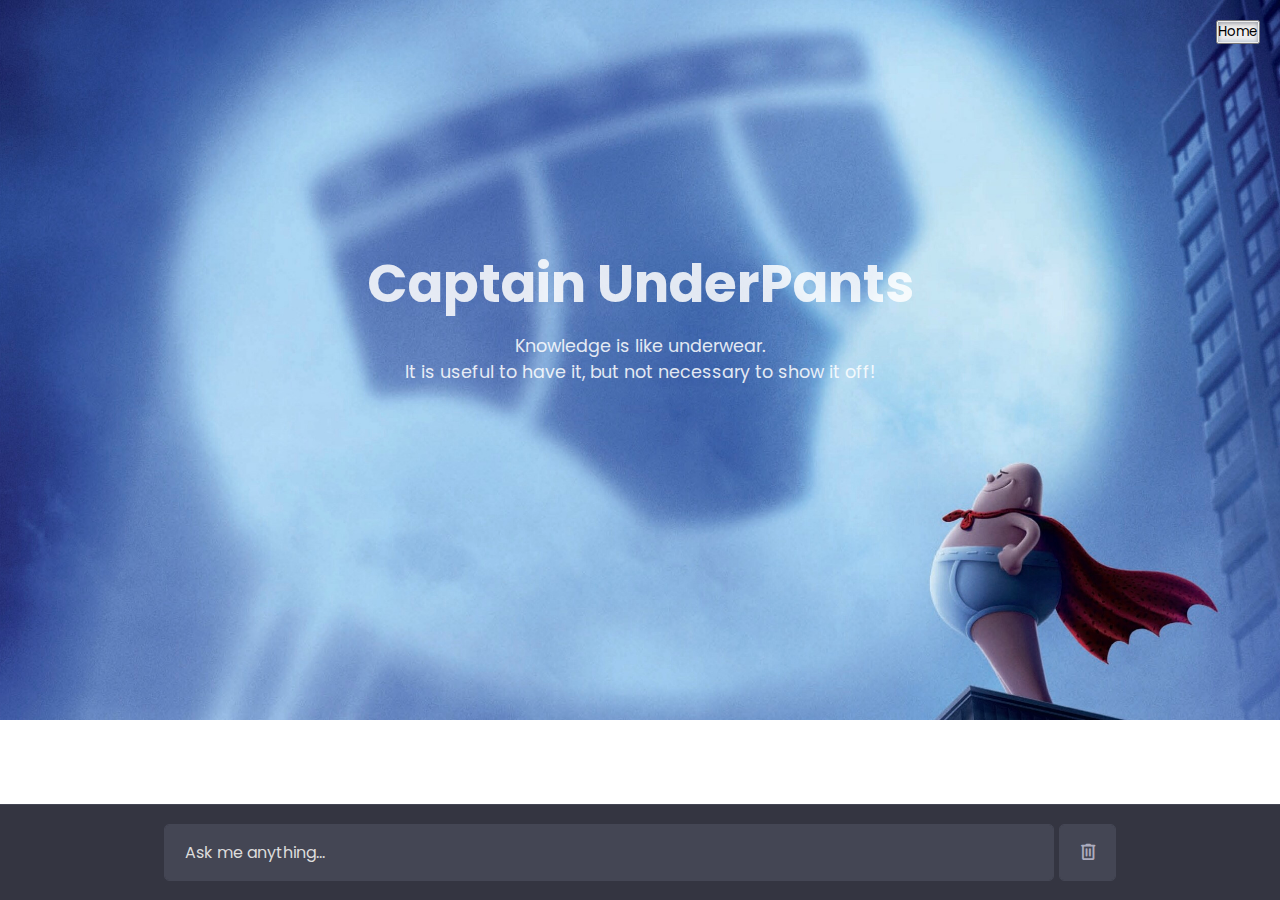
<file: captain.html>
<!DOCTYPE html>
<html lang="en" dir="ltr">
  <head>
    <meta charset="utf-8">
    <title>Captain Underpants</title>
    
    <meta name="viewport" content="width=device-width, initial-scale=1.0">
    <!-- Google Fonts Link For Icons -->
    <link rel="icon" href="melvin.png" type="image/icon type" sizes="86x86">

    <link rel="stylesheet" href="https://fonts.googleapis.com/css2?family=Material+Symbols+Rounded:opsz,wght,FILL,GRAD@20..48,100..700,0..1,-50..200" />
    <style>
        /* Import Google font - Poppins */
    @import url('https://fonts.googleapis.com/css2?family=Poppins:wght@400;500;600&display=swap');
    * {
      margin: 0;
      padding: 0;
      box-sizing: border-box;
      font-family: "Poppins", sans-serif;
    }
    :root {
      --text-color: #FFFFFF;
      --icon-color: #ACACBE;
      --icon-hover-bg: #5b5e71;
      --placeholder-color: #dcdcdc;
      --outgoing-chat-bg: #343541;
      --incoming-chat-bg: #444654;
      --outgoing-chat-border: #343541;
      --incoming-chat-border: #444654;
      
    }
    .light-mode {
      --text-color: #343541;
      --icon-color: #a9a9bc;
      --icon-hover-bg: #f1f1f3;
      --placeholder-color: #6c6c6c;
      --outgoing-chat-bg: #FFFFFF;
      --incoming-chat-bg: #F7F7F8;
      --outgoing-chat-border: #FFFFFF;
      --incoming-chat-border: #D9D9E3;
      
    }
    body {
  background-image: url("bg.jpg");
  background-size: cover;
  background-repeat: no-repeat;
  background-position: center center;
  height: 100%;
  width: 100%;
  margin: 0;
  padding: 0;
  box-sizing: border-box;
  z-index: 1;
}
html {
  height: 80%;
}

    
    /* Chats container styling */
    .chat-container {
      overflow-y: auto;
      max-height: 100vh;
      padding-bottom: 150px;
      opacity: 85%;
    }
    :where(.chat-container, textarea)::-webkit-scrollbar {
      width: 6px;
    }
    :where(.chat-container, textarea)::-webkit-scrollbar-track {
      background: var(--incoming-chat-bg);
      border-radius: 25px;
    }
    :where(.chat-container, textarea)::-webkit-scrollbar-thumb {
      background: var(--icon-color);
      border-radius: 25px;
    }
    .default-text {
      display: flex;
      align-items: center;
      justify-content: center;
      flex-direction: column;
      height: 70vh;
      padding: 0 10px;
      text-align: center;
      color: var(--text-color);
    }
    .default-text h1 {
      font-size: 3.3rem;
    }
    .default-text p {
      margin-top: 10px;
      font-size: 1.1rem;
    }
    .chat-container .chat {
      padding: 25px 10px;
      display: flex;
      justify-content: center;
      color: var(--text-color);
    }
    .chat-container .chat.outgoing {
      background: var(--outgoing-chat-bg);
      border: 1px solid var(--outgoing-chat-border);
    }
    .chat-container .chat.incoming {
      background: var(--incoming-chat-bg);
      border: 1px solid var(--incoming-chat-border);
    }
    .chat .chat-content {
      display: flex;
      max-width: 1200px;
      width: 100%;
      align-items: flex-start;
      justify-content: space-between;
    }
    span.material-symbols-rounded {
      user-select: none;
      cursor: pointer;
    }
    .chat .chat-content span {
      cursor: pointer;
      font-size: 1.3rem;
      color: var(--icon-color);
      visibility: hidden;
    }
    .chat:hover .chat-content:not(:has(.typing-animation), :has(.error)) span {
      visibility: visible;
    }
    .chat .chat-details {
      display: flex;
      align-items: center;
    }
    .chat .chat-details img {
      width: 35px;
      height: 35px;
      align-self: flex-start;
      object-fit: cover;
      border-radius: 2px;
    }
    .chat .chat-details p {
      white-space: pre-wrap;
      font-size: 1.05rem;
      padding: 0 50px 0 25px;
      color: var(--text-color);
      word-break: break-word;
    }
    .chat .chat-details p.error {
      color: #e55865;
    }
    .chat .typing-animation {
      padding-left: 25px;
      display: inline-flex;
    }
    .typing-animation .typing-dot {
      height: 7px;
      width: 7px;
      border-radius: 50%;
      margin: 0 3px;
      opacity: 0.7;
      background: var(--text-color);
      animation: animateDots 1.5s var(--delay) ease-in-out infinite;
    }
    .typing-animation .typing-dot:first-child {
      margin-left: 0;
    }
    @keyframes animateDots {
      0%,44% {
        transform: translateY(0px);
      }
      28% {
        opacity: 0.4;
        transform: translateY(-6px);
      }
      44% {
        opacity: 0.2;
      }
    }
    
    /* Typing container styling */
    .typing-container {
      position: fixed;
      bottom: 0;
      width: 100%;
      display: flex;
      padding: 20px 10px;
      justify-content: center;
      background: var(--outgoing-chat-bg);
      border-top: 1px solid var(--incoming-chat-border);
    }
    .typing-container .typing-content {
      display: flex;
      max-width: 950px;
      width: 100%;
      align-items: flex-end;
    }
    .typing-container .typing-textarea {
      width: 100%;
      display: flex;
      position: relative;
    }
    .typing-textarea textarea {
      resize: none;
      height: 55px;
      width: 100%;
      border: none;
      padding: 15px 45px 15px 20px;
      color: var(--text-color);
      font-size: 1rem;
      border-radius: 4px;
      max-height: 250px;
      overflow-y: auto;
      background: var(--incoming-chat-bg);
      outline: 1px solid var(--incoming-chat-border);
    }
    .typing-textarea textarea::placeholder {
      color: var(--placeholder-color);
    }
    .typing-content span {
      width: 55px;
      height: 55px;
      display: flex;
      border-radius: 4px;
      font-size: 1.35rem;
      align-items: center;
      justify-content: center;
      color: var(--icon-color);
    }
    .typing-textarea span {
      position: absolute;
      right: 0;
      bottom: 0;
      visibility: hidden;
    }
    .typing-textarea textarea:valid ~ span {
      visibility: visible;
    }
    .typing-controls {
      display: flex;
    }
    .typing-controls span {
      margin-left: 7px;
      font-size: 1.4rem;
      background: var(--incoming-chat-bg);
      outline: 1px solid var(--incoming-chat-border);
    }
    .typing-controls span:hover {
      background: var(--icon-hover-bg);
    }
    
    /* Reponsive Media Query */
    @media screen and (max-width: 600px) {
      .default-text h1 {
        font-size: 2.3rem;
      }
      :where(.default-text p, textarea, .chat p) {
        font-size: 0.95rem!important;
      }
      .chat-container .chat {
        padding: 20px 10px;
      }
      .chat-container .chat img {
        height: 32px;
        width: 32px;
      }
      .chat-container .chat p {
        padding: 0 20px;
      }
      .chat .chat-content:not(:has(.typing-animation), :has(.error)) span {
        visibility: visible;
      }
      .typing-container {
        padding: 15px 10px;
      }
      .typing-textarea textarea {
        height: 45px;
        padding: 10px 40px 10px 10px;
      }
      .typing-content span {
        height: 45px;
        width: 45px;
        margin-left: 5px;
      }
      span.material-symbols-rounded {
        font-size: 1.25rem!important;
      }
    }

    .chat .chat-details img {
  width: 50px;
  height: 50px;
  align-self: flex-start;
  object-fit: cover;
  border-radius: 2px;
  
}
.custom-button {
            position: fixed;
            top: 20px;
            right: 20px;
            box-shadow: inset 0 2px 4px 0 rgba(2, 6, 23, 0.3), inset 0 -2px 4px 0 rgba(203, 213, 225);
        }


    </style>
  </head>
  <body>
    <!-- Chats container -->
    <div class="chat-container"></div>
    
    <!-- Typing container -->
    <div class="typing-container">
      <div class="typing-content">
        <div class="typing-textarea">
          <textarea id="chat-input" spellcheck="false" placeholder="Ask me anything..." required></textarea>
          <span id="send-btn" class="material-symbols-rounded">send</span>
        </div>
        <div class="typing-controls">
          
          <span id="delete-btn" class="material-symbols-rounded">delete</span>
      </div>
    </div>
    <a href="index.html">
    <button class="custom-button inline-flex cursor-pointer items-center gap-1 rounded border border-slate-300 bg-gradient-to-b from-slate-50 to-slate-200 px-4 py-2 font-semibold hover:opacity-90 focus-visible:outline-none focus-visible:ring-1 focus-visible:ring-slate-300 focus-visible:ring-offset-2 active:opacity-100">
      Home
  </button></a>
  </body>
<script>
    const chatInput = document.querySelector("#chat-input");
const sendButton = document.querySelector("#send-btn");
const chatContainer = document.querySelector(".chat-container");
const themeButton = document.querySelector("#theme-btn");
const deleteButton = document.querySelector("#delete-btn");

let userText = null;
const API_KEY = ""; //API KEY HERE

const loadDataFromLocalstorage = () => {
    // Load saved chats and theme from local storage and apply/add on the page
    const themeColor = localStorage.getItem("themeColor");

    document.body.classList.toggle("light-mode", themeColor === "light_mode");
  

    const defaultText = `<div class="default-text">
                            <h1>Captain UnderPants</h1>
                            <p>Knowledge is like underwear.<br>It is useful to have it, but not necessary to show it off!</p>
                        </div>`

    chatContainer.innerHTML = localStorage.getItem("all-chats") || defaultText;
    chatContainer.scrollTo(0, chatContainer.scrollHeight); // Scroll to bottom of the chat container
}

const createChatElement = (content, className) => {
    // Create new div and apply chat, specified class and set html content of div
    const chatDiv = document.createElement("div");
    chatDiv.classList.add("chat", className);
    chatDiv.innerHTML = content;
    return chatDiv; // Return the created chat div
}

const getChatResponse = async (incomingChatDiv) => {
    const API_URL = "https://api.openai.com/v1/completions";
    const pElement = document.createElement("p");

    // Define the properties and data for the API request
    const requestOptions = {
        method: "POST",
        headers: {
            "Content-Type": "application/json",
            "Authorization": `Bearer ${API_KEY}`
        },
        body: JSON.stringify({
            model: "text-davinci-003",
            prompt: userText,
            max_tokens: 2048,
            temperature: 0.2,
            n: 1,
            stop: null
        })
    }

    // Send POST request to API, get response and set the reponse as paragraph element text
    try {
        const response = await (await fetch(API_URL, requestOptions)).json();
        pElement.textContent = response.choices[0].text.trim();
    } catch (error) { // Add error class to the paragraph element and set error text
        pElement.classList.add("error");
        pElement.textContent = "Oops! Something went wrong while retrieving the response. Please try again.";
    }

    // Remove the typing animation, append the paragraph element and save the chats to local storage
    incomingChatDiv.querySelector(".typing-animation").remove();
    incomingChatDiv.querySelector(".chat-details").appendChild(pElement);
    localStorage.setItem("all-chats", chatContainer.innerHTML);
    chatContainer.scrollTo(0, chatContainer.scrollHeight);
}

const copyResponse = (copyBtn) => {
    // Copy the text content of the response to the clipboard
    const reponseTextElement = copyBtn.parentElement.querySelector("p");
    navigator.clipboard.writeText(reponseTextElement.textContent);
    copyBtn.textContent = "done";
    setTimeout(() => copyBtn.textContent = "content_copy", 1000);
}

const showTypingAnimation = () => {
    // Display the typing animation and call the getChatResponse function
    const html = `<div class="chat-content">
                    <div class="chat-details">
                        <img src="cp.jpeg" alt="chatbot-img">
                        <div class="typing-animation">
                            <div class="typing-dot" style="--delay: 0.2s"></div>
                            <div class="typing-dot" style="--delay: 0.3s"></div>
                            <div class="typing-dot" style="--delay: 0.4s"></div>
                        </div>
                    </div>
                    <span onclick="copyResponse(this)" class="material-symbols-rounded">content_copy</span>
                </div>`;
    // Create an incoming chat div with typing animation and append it to chat container
    const incomingChatDiv = createChatElement(html, "incoming");
    chatContainer.appendChild(incomingChatDiv);
    chatContainer.scrollTo(0, chatContainer.scrollHeight);
    getChatResponse(incomingChatDiv);
}

const handleOutgoingChat = () => {
    userText = chatInput.value.trim(); // Get chatInput value and remove extra spaces
    if(!userText) return; // If chatInput is empty return from here

    // Clear the input field and reset its height
    chatInput.value = "";
    chatInput.style.height = `${initialInputHeight}px`;

    const html = `<div class="chat-content">
                    <div class="chat-details">
                        <img src="melvin.png">
                        <p>${userText}</p>
                    </div>
                </div>`;

    // Create an outgoing chat div with user's message and append it to chat container
    const outgoingChatDiv = createChatElement(html, "outgoing");
    chatContainer.querySelector(".default-text")?.remove();
    chatContainer.appendChild(outgoingChatDiv);
    chatContainer.scrollTo(0, chatContainer.scrollHeight);
    setTimeout(showTypingAnimation, 500);
}

deleteButton.addEventListener("click", () => {
    // Remove the chats from local storage and call loadDataFromLocalstorage function
    if(confirm("Are you sure you want to delete all the chats?")) {
        localStorage.removeItem("all-chats");
        loadDataFromLocalstorage();
    }
});



const initialInputHeight = chatInput.scrollHeight;

chatInput.addEventListener("input", () => {   
    // Adjust the height of the input field dynamically based on its content
    chatInput.style.height =  `${initialInputHeight}px`;
    chatInput.style.height = `${chatInput.scrollHeight}px`;
});

chatInput.addEventListener("keydown", (e) => {

    if (e.key === "Enter" && !e.shiftKey && window.innerWidth > 800) {
        e.preventDefault();
        handleOutgoingChat();
    }
});

loadDataFromLocalstorage();
sendButton.addEventListener("click", handleOutgoingChat);
</script>
</html>
</file>
